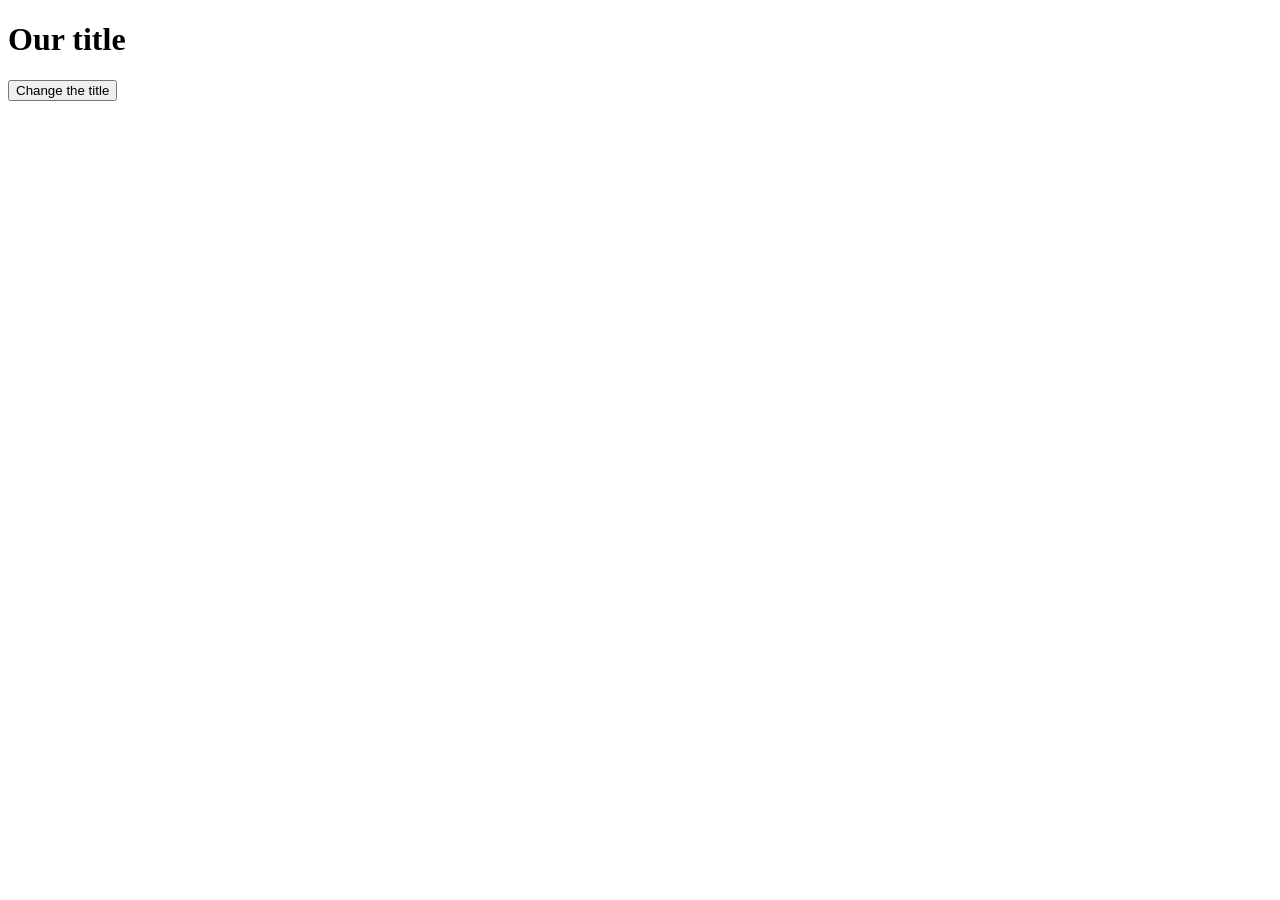
<file: src/main/resources/static/index.html>
<!DOCTYPE html>
<html lang="en">
<head>
    <meta charset="UTF-8">
    <title>Good morning handsome</title>

    <style>
        .test {
            color: red;
        }
    </style>

</head>
<body>
<h1 id="changeMe">Our title</h1>
<button onclick="changeTitle()">Change the title</button>

</body>
</html>
</file>
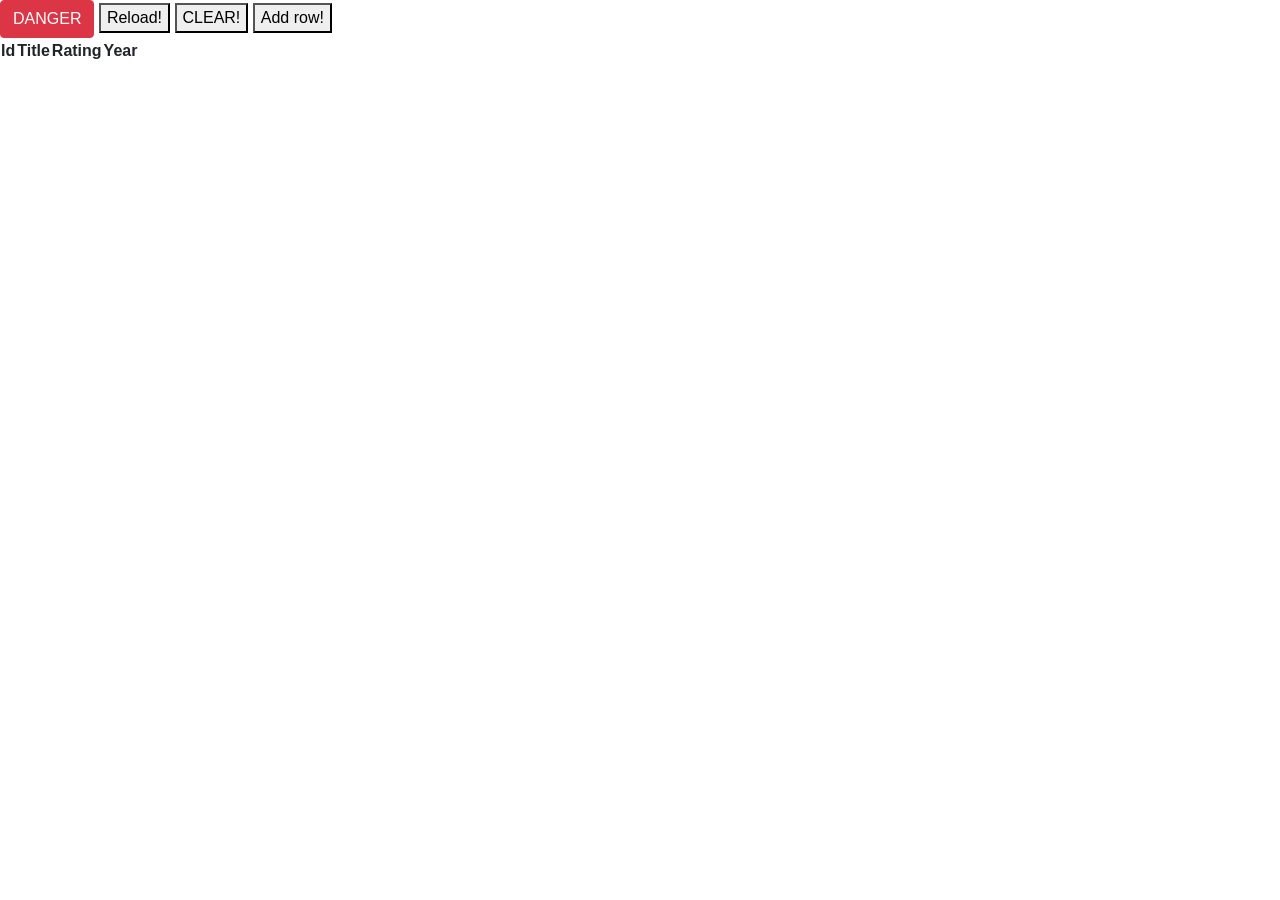
<file: src/main/resources/static/datatable.html>
<!DOCTYPE html>
<html lang="en">
<head>
    <meta charset="UTF-8">
    <title>Datatable fun</title>

    <link rel="stylesheet" href="https://stackpath.bootstrapcdn.com/bootstrap/4.4.1/css/bootstrap.min.css" integrity="sha384-Vkoo8x4CGsO3+Hhxv8T/Q5PaXtkKtu6ug5TOeNV6gBiFeWPGFN9MuhOf23Q9Ifjh" crossorigin="anonymous">
    <link rel="stylesheet" href="https://cdn.datatables.net/1.10.20/css/jquery.dataTables.min.css">

    <script src="https://ajax.googleapis.com/ajax/libs/jquery/3.4.1/jquery.min.js"></script>
    <script src="https://cdn.datatables.net/1.10.20/js/jquery.dataTables.min.js"></script>
    <script src="https://cdn.jsdelivr.net/npm/popper.js@1.16.0/dist/umd/popper.min.js" integrity="sha384-Q6E9RHvbIyZFJoft+2mJbHaEWldlvI9IOYy5n3zV9zzTtmI3UksdQRVvoxMfooAo" crossorigin="anonymous"></script>
    <script src="https://stackpath.bootstrapcdn.com/bootstrap/4.4.1/js/bootstrap.min.js" integrity="sha384-wfSDF2E50Y2D1uUdj0O3uMBJnjuUD4Ih7YwaYd1iqfktj0Uod8GCExl3Og8ifwB6" crossorigin="anonymous"></script>


    <script>
        $(document).ready(function() {
            var movieTable = $('#movieTable').DataTable({
                ajax: {
                    url: 'api/movies',
                    dataSrc: ''
                },
                columns: [
                    {data: 'id'},
                    {data: 'title'},
                    {data: 'rating'},
                    {data: 'year'},
                    {
                        data: null,
                        render: function(data, type, row) {
                            return '<td><button class="delete" movieId="' + data.id + '">DELETE ' + data.id + '</button></td>';
                        }
                    }
                ]
            });

            $('#reloadButton').click(function() {
                movieTable.ajax.reload();
            });

            $('#clearTable').click(function() {
                movieTable.clear().draw();
                $('#exampleModal').modal('hide');
            });

            $('#addRow').click(function() {
                movieTable.row.add({
                    id: 6,
                    title: 'Rain man',
                    rating: 5,
                    year: 2000
                }).draw();
            });

            $('#whatever').click(function() {
                // DO SOMETHING
            });

            $("#movieTable").on('click', 'button.delete', function() {
                var movieId = $(this).attr('movieId');
                console.log(movieId);
            });
        });

    </script>
</head>
<body>

<!-- Button trigger modal -->
<button type="button" class="btn btn-danger" data-toggle="modal" data-target="#exampleModal">
    DANGER
</button>

<!-- Modal -->
<div class="modal fade" id="exampleModal" tabindex="-1" role="dialog" aria-labelledby="exampleModalLabel" aria-hidden="true">
    <div class="modal-dialog" role="document">
        <div class="modal-content">
            <div class="modal-header">
                <h5 class="modal-title" id="exampleModalLabel">Warning!</h5>
                <button type="button" class="close" data-dismiss="modal" aria-label="Close">
                    <span aria-hidden="true">&times;</span>
                </button>
            </div>
            <div class="modal-body">
                Don't try this at home!
            </div>
            <div class="modal-footer">
                <button type="button" class="btn btn-secondary" id="clearTable">Do something</button>
                <button type="button" class="btn btn-secondary" data-dismiss="modal">Okay</button>
            </div>
        </div>
    </div>
</div>


    <button id="reloadButton">Reload!</button>
    <button id="clearButton">CLEAR!</button>
    <button id="addRow">Add row!</button>

    <table id="movieTable">
        <thead>
            <th>Id</th>
            <th>Title</th>
            <th>Rating</th>
            <th>Year</th>
            <th></th>
        </thead>
    </table>

</body>
</html>
</file>
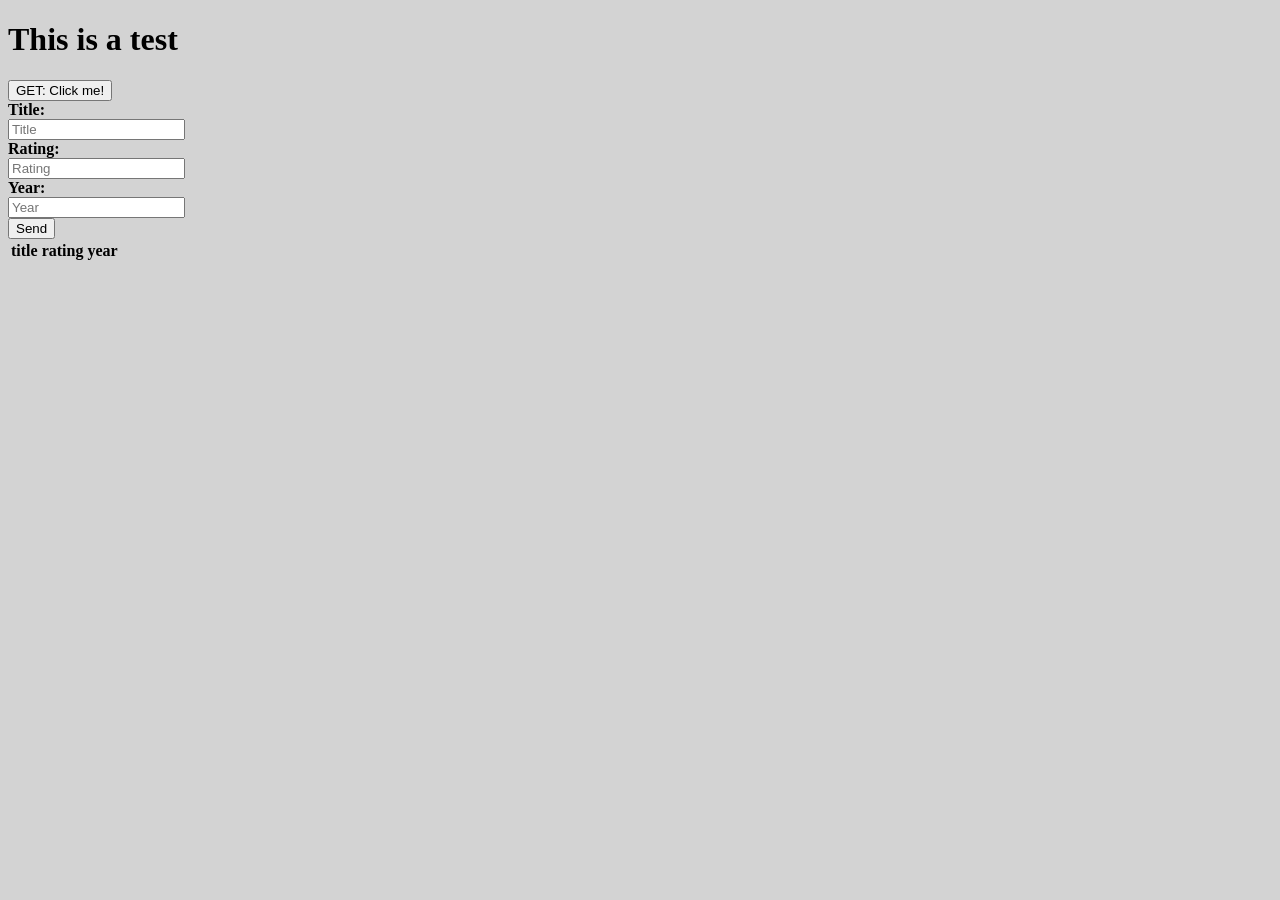
<file: src/main/resources/static/test.html>
<!DOCTYPE html>
<html lang="en">
    <head>
        <meta charset="UTF-8" />
        <title>This is a test jeah</title>

        <link rel="stylesheet" href="https://cdn.datatables.net/1.10.20/css/jquery.dataTables.min.css">
        <script src="https://ajax.googleapis.com/ajax/libs/jquery/3.4.1/jquery.min.js"></script>
        <script src="https://cdn.datatables.net/1.10.20/js/jquery.dataTables.min.js"></script>
        <script src="js/main.js"></script>
        <link rel="stylesheet" type="text/css" href="css/main.css" />

        <script>
        $(document).ready(function() {
            $("#myTable").dataTable( {
                ajax:  {
                    url: 'api/movies',
                    dataSrc: ''
                },
                "columns": [
                    { "data": "title" },
                    { "data": "rating" },
                    { "data": "year" }
                ]
            });
        });
        </script>
    </head>
    <body>
        <h1>This is a test</h1>

        <button id="getButton">GET: Click me!</button><br />
        <b>Title:</b><br />
        <input id="titleInput" type="text" placeholder="Title" /><br />
        <b>Rating:</b><br />
        <input id="ratingInput" type="number" placeholder="Rating" /><br />
        <b>Year:</b><br />
        <input id="yearInput" type="number" placeholder="Year" /><br />
        <button id="postButton">Send</button><br />


        <div id="movies"></div>

        <table id="myTable">
            <thead>
                <tr>
                    <th>title</th>
                    <th>rating</th>
                    <th>year</th>
                </tr>
            </thead>
        </table>
    </body>
</html>
</file>
<file: src/main/resources/static/css/main.css>
body {
    background-color: lightgray;
}
</file>
